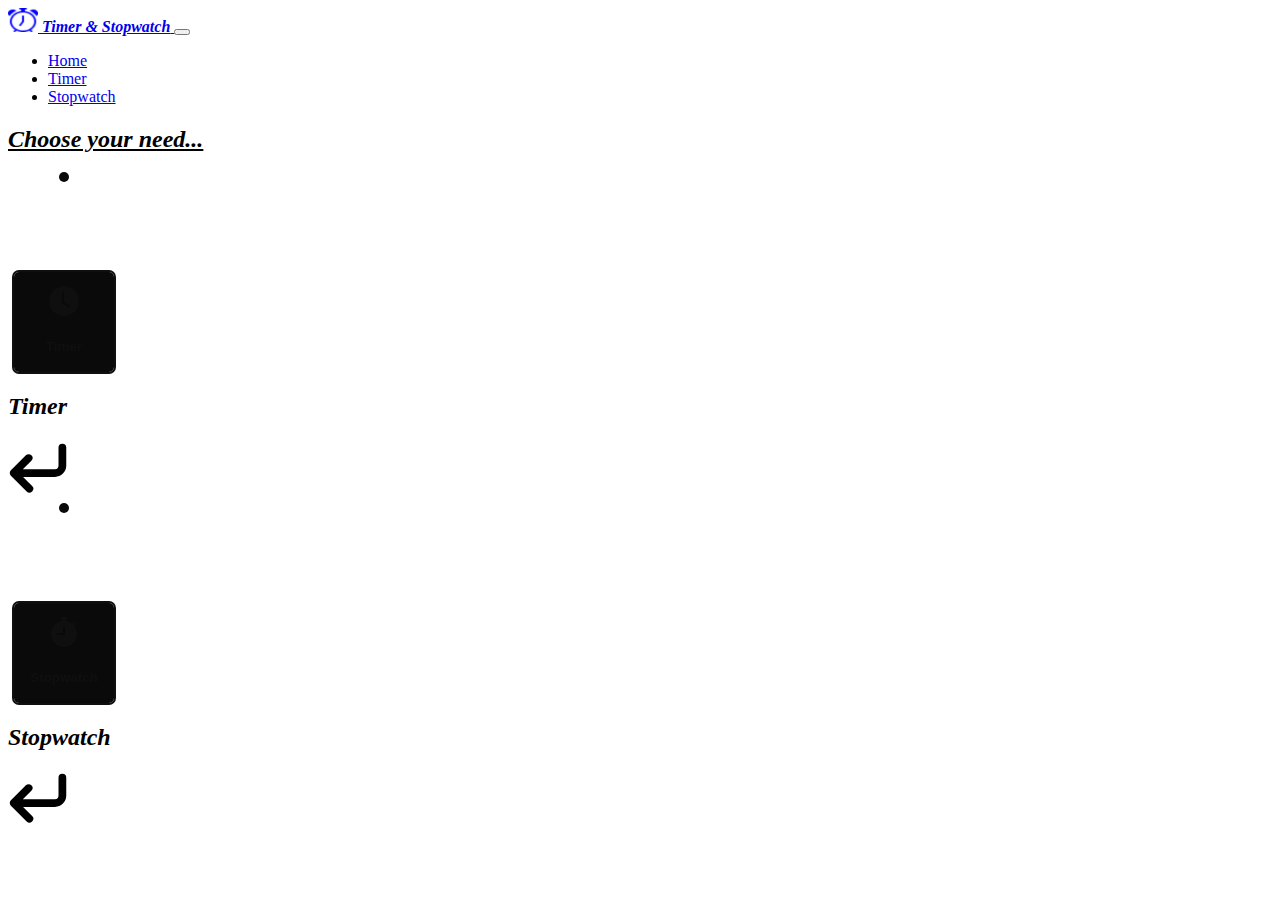
<file: index.html>
<!DOCTYPE html>
<html lang="en">
<head>
    <meta charset="UTF-8">
    <meta name="viewport" content="width=device-width, initial-scale=1.0">
    <title>TImer and Stopwatch</title>
    <link href="https://cdn.jsdelivr.net/npm/bootstrap@5.3.0/dist/css/bootstrap.min.css" rel="stylesheet" integrity="sha384-9ndCyUaIbzAi2FUVXJi0CjmCapSmO7SnpJef0486qhLnuZ2cdeRhO02iuK6FUUVM" crossorigin="anonymous">
    <meta name="description" content="Here's the place where use timer and stop watch online.">
    <meta name="keywords" content="Timer, Stopwatch">
    <meta http-equiv="Content-Type" content="text/html;charset=UTF-8">
    <meta name="author" content="Ajit Meesala">
    <link rel="shortcut icon" href="./assets/favicon_io/favicon.ico" type="image/x-icon">
    <link rel="manifest" href="./assets/favicon_io/site.webmanifest">
    <link rel="apple-touch-icon" href="./assets/favicon_io/apple-touch-icon.png">
    <link rel="stylesheet" href="./css/index.css">
</head>
<body>
    <nav class="navbar navbar-expand-lg bg-body-tertiary shadow">
        <div class="container-fluid">
          <a class="navbar-brand" href="./index.html">
            <img src="./assets/favicon_io/favicon-32x32.png" alt="Logo" width="30" height="24" class="d-inline-block align-text-top">
            <b><i>Timer & Stopwatch</i></b>
          </a>
          <button class="navbar-toggler" type="button" data-bs-toggle="collapse" data-bs-target="#navbarSupportedContent" aria-controls="navbarSupportedContent" aria-expanded="false" aria-label="Toggle navigation">
            <span class="navbar-toggler-icon"></span>
          </button>
          <div class="collapse navbar-collapse" id="navbarSupportedContent">
            <ul class="navbar-nav me-auto mb-2 mb-lg-0">
              <li class="nav-item">
                <a class="nav-link active" aria-current="page" href="./index.html">Home</a>
              </li>
              <li class="nav-item">
                <a class="nav-link" href="./timer.html">Timer</a>
              </li>
              <li class="nav-item">
                <a class="nav-link" href="./stopwatch.html">Stopwatch</a>
              </li>
            </ul>
          </div>
        </div>
      </nav>
    <div class="mt-5 mx-auto w-75 text-center">
        <h2><b><i><u>Choose your need...</u></i></b></h2>
    </div>
    <div class="mx-auto mt-5 w-75 bg-secondary bg-gradient rounded p-3 row">
        <div class="col-6 col-lg-3 mt-3">
            <a href="./timer.html" style="text-decoration: none;">
                <div class="light-button">
                    <button class="bt">
                        <div class="light-holder">
                            <div class="dot"></div>
                            <div class="light"></div>
                        </div>
                        <div class="button-holder">
                            <svg width="30" height="30" viewBox="0 0 16 16" fill="none" xmlns="http://www.w3.org/2000/svg">
                                <path d="M16 8C16 12.4183 12.4183 16 8 16C3.58172 16 0 12.4183 0 8C0 3.58172 3.58172 0 8 0C12.4183 0 16 3.58172 16 8ZM8 3.5C8 3.22386 7.77614 3 7.5 3C7.22386 3 7 3.22386 7 3.5V9C7 9.17943 7.09614 9.3451 7.25193 9.43412L10.7519 11.4341C10.9917 11.5711 11.2971 11.4878 11.4341 11.2481C11.5711 11.0083 11.4878 10.7029 11.2481 10.5659L8 8.70984V3.5Z"/>
                            </svg>
                            <p>Timer</p>
                        </div>
                    </button>
                </div>
            </a>
        </div>
        <div class="col-6 col-lg-3 mt-5 text-start">
            <h2><b><i>Timer</i></b></h2>
            <svg width="60" height="60" viewBox="0 0 30 30" fill="none" xmlns="http://www.w3.org/2000/svg">
                <path fill-rule="evenodd" clip-rule="evenodd" d="M27.1875 2.8125C27.7053 2.8125 28.125 3.23223 28.125 3.75V12.75C28.125 15.3388 26.0263 17.4375 23.4375 17.4375H5.07583L11.3504 23.7121C11.7165 24.0782 11.7165 24.6718 11.3504 25.0379C10.9843 25.404 10.3907 25.404 10.0246 25.0379L2.14959 17.1629C1.78347 16.7968 1.78347 16.2032 2.14959 15.8371L9.64959 8.33709C10.0157 7.97097 10.6093 7.97097 10.9754 8.33709C11.3415 8.7032 11.3415 9.2968 10.9754 9.66291L5.07583 15.5625H23.4375C24.9908 15.5625 26.25 14.3033 26.25 12.75V3.75C26.25 3.23223 26.6697 2.8125 27.1875 2.8125Z" fill="black" stroke="black" stroke-width="2" stroke-linecap="round" stroke-linejoin="round"/>
            </svg>                
        </div>
        <div class="col-6 col-lg-3 mt-3">
            <a href="./stopwatch.html" style="text-decoration: none;">
                <div class="light-button">
                    <button class="bt">
                        <div class="light-holder">
                            <div class="dot"></div>
                            <div class="light"></div>
                        </div>
                        <div class="button-holder">
                            <svg width="30" height="30" viewBox="0 0 16 16" fill="none" xmlns="http://www.w3.org/2000/svg">
                                <path d="M6.5 0C6.22386 0 6 0.223858 6 0.5C6 0.776142 6.22386 1 6.5 1H7V2.07094C3.60749 2.55639 1 5.47347 1 9C1 12.866 4.13401 16 8 16C11.866 16 15 12.866 15 9C15 7.24676 14.3555 5.64415 13.2905 4.41609C13.2948 4.41205 13.2991 4.40793 13.3033 4.40371L13.6569 4.05015L14.0104 4.40371C14.2057 4.59897 14.5223 4.59897 14.7175 4.40371C14.9128 4.20844 14.9128 3.89186 14.7175 3.6966L13.3033 2.28239C13.1081 2.08712 12.7915 2.08712 12.5962 2.28239C12.401 2.47765 12.401 2.79423 12.5962 2.98949L12.9498 3.34305L12.5962 3.6966C12.592 3.70083 12.5879 3.70511 12.5838 3.70945C11.5936 2.85082 10.3599 2.26553 9 2.07094V1H9.5C9.77614 1 10 0.776142 10 0.5C10 0.223858 9.77614 0 9.5 0H6.5ZM8.49999 5.59997L8.5 9C8.5 9.13261 8.44732 9.25978 8.35355 9.35355C8.25979 9.44732 8.13261 9.5 8 9.5H4.5C4.22386 9.5 4 9.27614 4 9C4 8.72386 4.22386 8.5 4.5 8.5H7.5L7.49999 5.59998C7.49999 5.32383 7.72384 5.09998 7.99999 5.09998C8.27613 5.09998 8.49999 5.32383 8.49999 5.59997Z"/>
                            </svg>
                            <p>Stopwatch</p>
                        </div>
                    </button>
                </div>
            </a>
        </div>
        <div class="col-6 col-lg-3 mt-5 text-start">
            <h2><b><i>Stopwatch</i></b></h2>
            <svg width="60" height="60" viewBox="0 0 30 30" fill="none" xmlns="http://www.w3.org/2000/svg">
                <path fill-rule="evenodd" clip-rule="evenodd" d="M27.1875 2.8125C27.7053 2.8125 28.125 3.23223 28.125 3.75V12.75C28.125 15.3388 26.0263 17.4375 23.4375 17.4375H5.07583L11.3504 23.7121C11.7165 24.0782 11.7165 24.6718 11.3504 25.0379C10.9843 25.404 10.3907 25.404 10.0246 25.0379L2.14959 17.1629C1.78347 16.7968 1.78347 16.2032 2.14959 15.8371L9.64959 8.33709C10.0157 7.97097 10.6093 7.97097 10.9754 8.33709C11.3415 8.7032 11.3415 9.2968 10.9754 9.66291L5.07583 15.5625H23.4375C24.9908 15.5625 26.25 14.3033 26.25 12.75V3.75C26.25 3.23223 26.6697 2.8125 27.1875 2.8125Z" fill="black" stroke="black" stroke-width="2" stroke-linecap="round" stroke-linejoin="round"/>
            </svg>                
        </div>
    </div>
</body>
</html>
</file>
<file: css/index.css>
.light-button button.bt {
  position: relative;
  height: 200px;
  display: flex;
  align-items: flex-end;
  outline: none;
  background: none;
  border: none;
}

.light-button button.bt .button-holder {
  display: flex;
  flex-direction: column;
  align-items: center;
  justify-content: center;
  height: 100px;
  width: 100px;
  background-color: #0a0a0a;
  border-radius: 5px;
  color: #0f0f0f;
  font-weight: 700;
  transition: 300ms;
  outline: #0f0f0f 2px solid;
  outline-offset: 20;
}

.light-button button.bt .button-holder svg {
  height: 50px;
  fill: #0f0f0f;
  transition: 300ms;
}

.light-button button.bt .light-holder {
  position: absolute;
  height: 200px;
  width: 100px;
  display: flex;
  flex-direction: column;
  align-items: center;
}

.light-button button.bt .light-holder .dot {
  position: absolute;
  top: 0;
  width: 10px;
  height: 10px;
  background-color: #0a0a0a;
  border-radius: 10px;
  z-index: 2;
}

.light-button button.bt .light-holder .light {
  position: absolute;
  top: 0;
  width: 200px;
  height: 200px;
  clip-path: polygon(50% 0%, 25% 100%, 75% 100%);
  background: transparent;
}

.light-button button.bt:hover .button-holder svg {
  fill: rgba(88, 101, 242, 1);
}

.light-button button.bt:hover .button-holder {
  color: rgba(88, 101, 242, 1);
  outline: rgba(88, 101, 242, 1) 2px solid;
  outline-offset: 2px;
}

.light-button button.bt:hover .light-holder .light {
  background: rgb(255, 255, 255);
  background: linear-gradient(180deg, rgba(88, 101, 242, 1) 0%, rgba(255, 255, 255, 0) 75%, rgba(255, 255, 255, 0) 100%);
}
</file>
